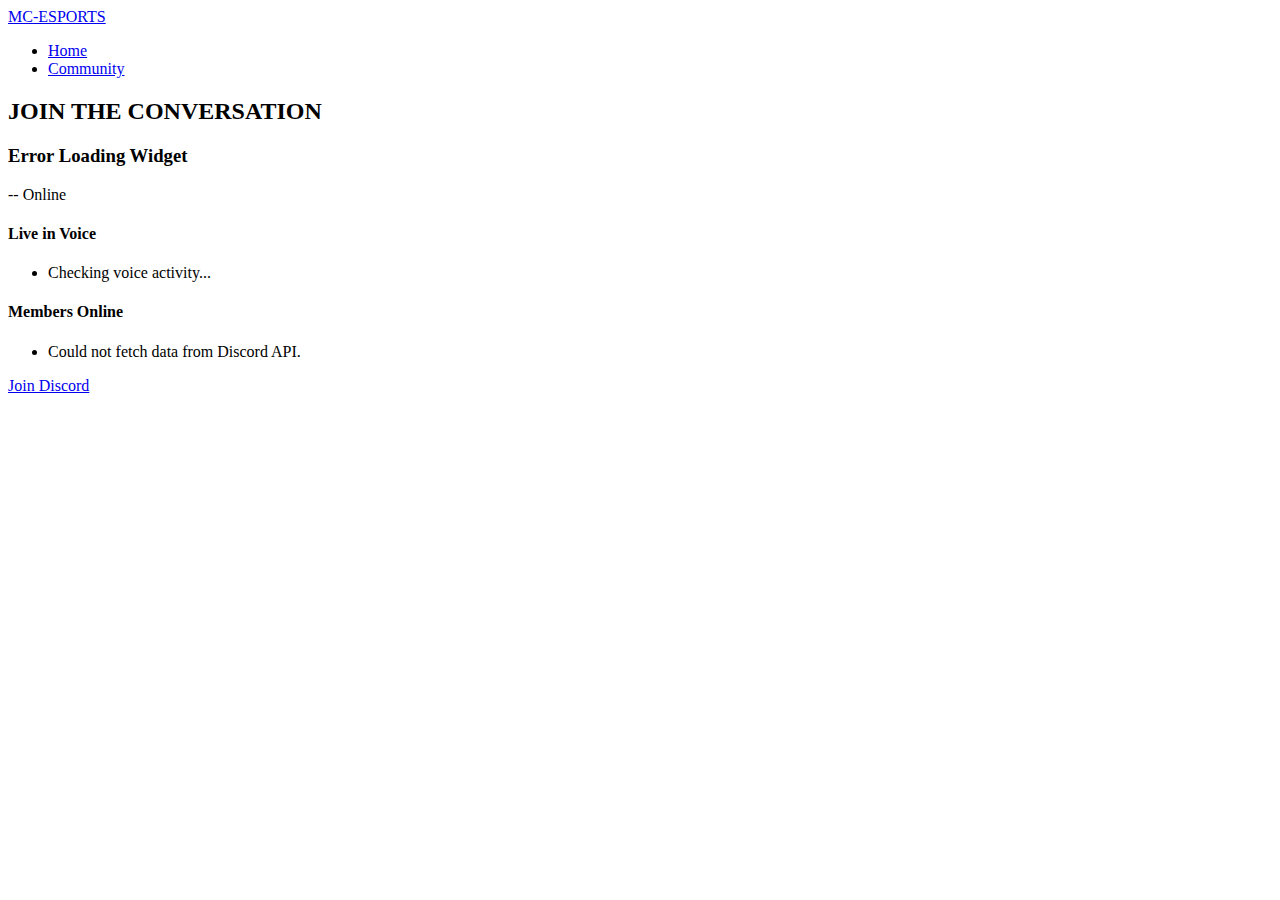
<file: community.html>
<!DOCTYPE html>
<html lang="en">
<head>
    <meta charset="UTF-8">
    <meta name="viewport" content="width=device-width, initial-scale=1.0">
    <title>Community // Aurora</title>
    
    <link rel="preconnect" href="https://fonts.googleapis.com">
    <link rel="preconnect" href="https://fonts.gstatic" crossorigin>
    <link href="https://fonts.googleapis.com/css2?family=Rajdhani:wght@500;700&family=Poppins:wght@400&display=swap" rel="stylesheet">
    
    <link rel="stylesheet" href="style.css">
</head>
<body>

    <div id="cursor-glow"></div>

    <nav>
        <div class="nav-container">
            <a href="index.html" class="logo">MC-ESPORTS</a>
            <ul>
                <li><a href="index.html">Home</a></li>
                <li><a href="community.html" class="active">Community</a></li>
            </ul>
        </div>
    </nav>

    <div class="container">
        <main>
            <section id="community-widget" class="fade-in-up">
                <h2>JOIN THE CONVERSATION</h2>
                <div class="discord-card">
                    <div class="server-header">
                        <h3 id="server-name">Loading Server...</h3>
                        <p id="online-count"><span class="dot"></span>-- Online</p>
                    </div>

                    <!-- NEW: Dedicated box for Voice Activity -->
                    <div id="voice-activity-box">
                        <h4>Live in Voice</h4>
                        <ul id="voice-channel-list">
                            <li class="loading-state">Checking voice activity...</li>
                        </ul>
                    </div>
                    
                    <!-- Box for All Online Members -->
                    <div id="online-members-box">
                        <h4>Members Online</h4>
                        <ul id="member-list">
                            <li class="loading-state">Fetching member data...</li>
                        </ul>
                    </div>

                    <a href="https://discord.gg/TSDrjaxZbw" target="_blank" rel="noopener noreferrer" class="join-button">
                        Join Discord
                    </a>
                </div>
            </section>
        </main>
    </div>
    
    <script src="community-script.js"></script>
</body>
</html>
</file>
<file: style.css>

</file>
